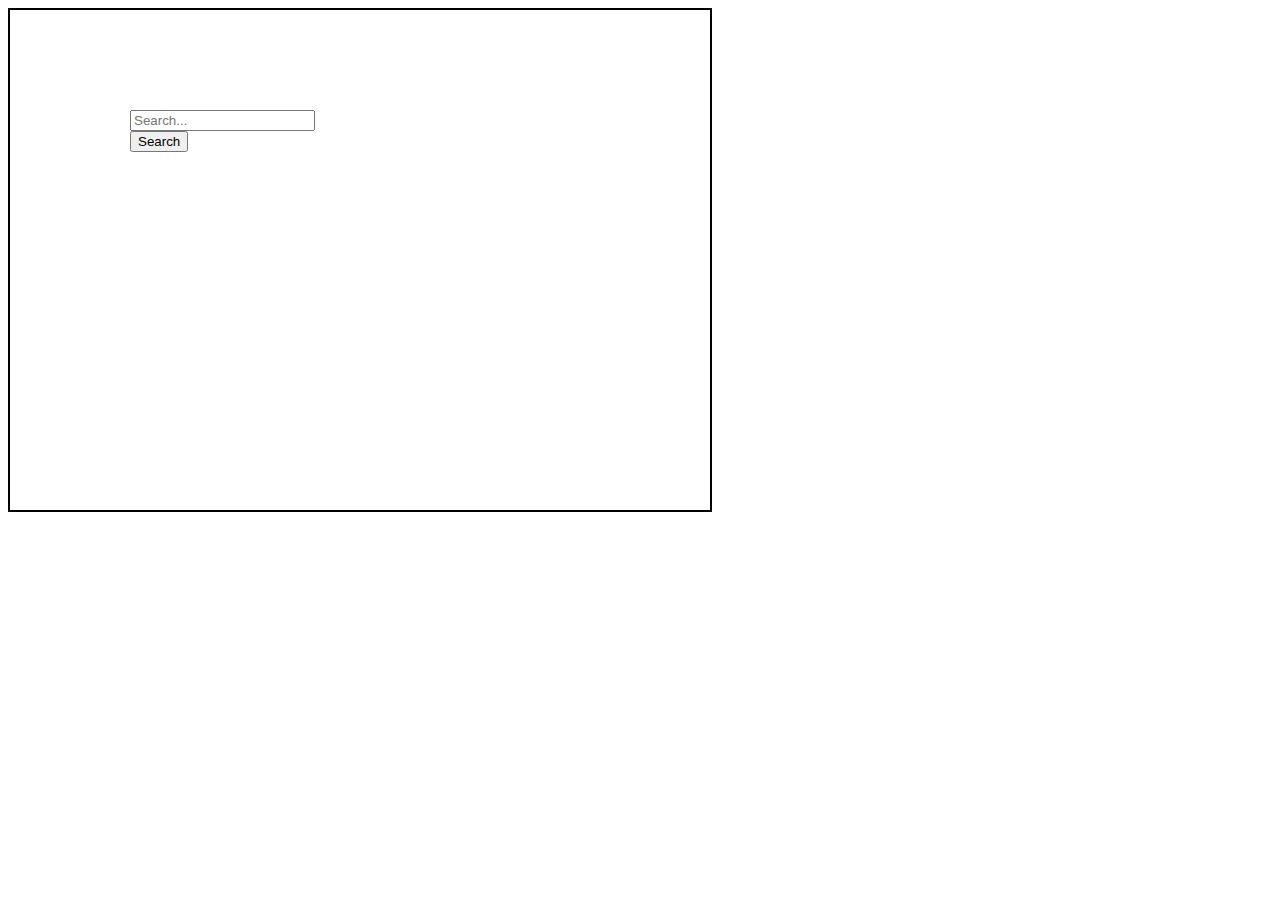
<file: sky.html>
<!DOCTYPE html>
<html>

<head>
    <title>Food</title>
    <link rel="stylesheet" type="text/css" href="assets/css/sky.css">
    <script src="https://code.jquery.com/jquery-3.1.1.js"></script>
</head>

<body>
    <div class="container foodInput">
    <div class="search-section">
        <section class="searchContainer">
            <form class="search" method="post" id="foodSearch">
                <input type="search" id="user-input" placeholder="Search..." autocomplete="off">
            </form>
        </section>
        <button class="btn btn-default" id="submit" type="submit">Search</button>
        </div>
        <div id="nutrition-input"></div>
        <div id="food-storage"></div>
    </div>
    <div class="row">
		<div id="result-div" class="col-sm-12">
		</div>
	</div>
    <script type="text/javascript" src="assets/javascript/sky.js"></script>
</body>

</html>
</file>
<file: assets/css/sky.css>
.container {
	border: black 2px solid;
	width: 700px;
	height: 500px;
}

#foodSearch {
	margin-top: 100px;
	margin-left: 120px;
}

#submit {
	margin-left: 120px;
}
</file>
